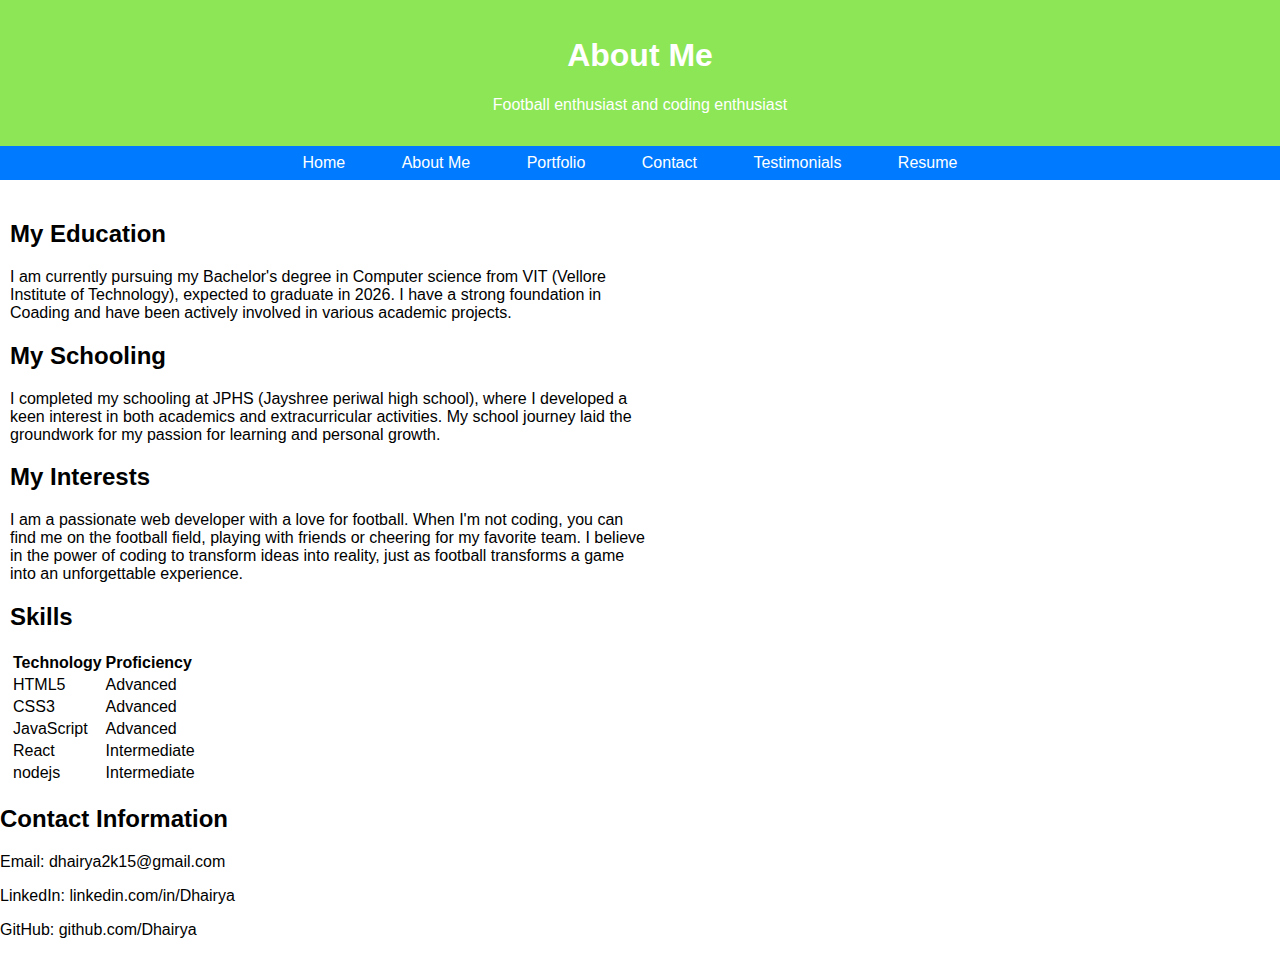
<file: about.html>
<!DOCTYPE html>
<html lang="en">
<head>
    <meta charset="UTF-8">
    <meta name="viewport" content="width=device-width, initial-scale=1.0">
    <title>About Me</title>
    <link rel="stylesheet" href="about.css">
</head>
<body>

    <header>
        <h1>About Me</h1>
        <p>Football enthusiast and coding enthusiast</p>
    </header>

    <nav>
        <ul>
            <li><a href="index.html">Home</a></li>
            <li><a href="about.html">About Me</a></li>
            <li><a href="portfolio.html">Portfolio</a></li>
            <li><a href="contact.html">Contact</a></li>
            <li><a href="testimonial.html">Testimonials</a></li>
            <li><a href="resume.html">Resume</a></li>
        </ul>
    </nav>

    <section class="about-section">
        <div class="about-text">
            <h2>My Education</h2>
            <p>
                I am currently pursuing my Bachelor's degree in Computer science from VIT (Vellore Institute of Technology), expected to graduate in 2026.
                I have a strong foundation in Coading and have been actively involved in various academic projects.
            </p>

            <h2>My Schooling</h2>
            <p>
                I completed my schooling at JPHS (Jayshree periwal high school), where I developed a keen interest in both academics and extracurricular activities.
                My school journey laid the groundwork for my passion for learning and personal growth.
            </p>

            <h2>My Interests</h2>
            <p>
                I am a passionate web developer with a love for football. 
                When I'm not coding, you can find me on the football field, playing with friends or cheering for my favorite team.
                I believe in the power of coding to transform ideas into reality, just as football transforms a game into an unforgettable experience.
            </p>

            <h2>Skills</h2>
            <table class="skills-table">
                <tr>
                    <th>Technology</th>
                    <th>Proficiency</th>
                </tr>
                <tr>
                    <td>HTML5</td>
                    <td>Advanced</td>
                </tr>
                <tr>
                    <td>CSS3</td>
                    <td>Advanced</td>
                </tr>
                <tr>
                    <td>JavaScript</td>
                    <td>Advanced</td>
                </tr>
                <tr>
                    <td>React</td>
                    <td>Intermediate</td>
                </tr>
                <tr>
                    <td>nodejs</td>
                    <td>Intermediate</td>
                </tr>
            </table>
        </div>

        <div class="about-image">
            
        </div>
    </section>

    <section class="contact-section">
        <h2>Contact Information</h2>
        <p>Email: dhairya2k15@gmail.com</p>
        <p>LinkedIn: linkedin.com/in/Dhairya</a></p>
        <p>GitHub: github.com/Dhairya</a></p>
    </section>

</body>
</html>
</file>
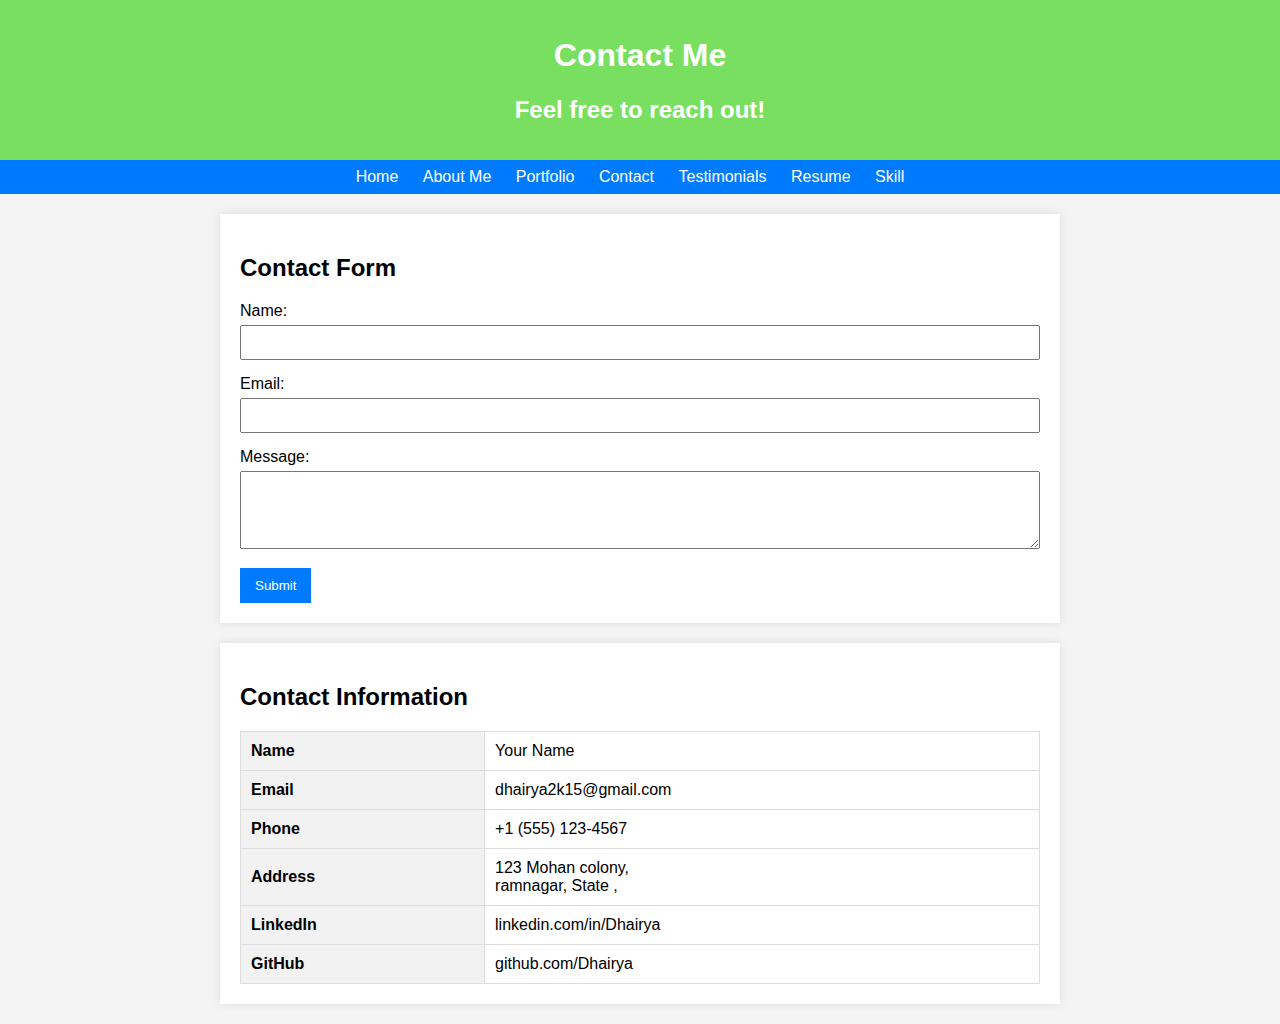
<file: contact.html>
<!DOCTYPE html>
<html lang="en">
<head>
    <meta charset="UTF-8">
    <meta name="viewport" content="width=device-width, initial-scale=1.0">
    <title>Your Name - Contact Me</title>
    <link rel="stylesheet" href="contact.css">
</head>
<body>

    <header>
        <h1>Contact Me</h1>
        <h2>Feel free to reach out!</h2>
    </header>

    <nav>
        <ul>
            <li><a href="index.html">Home</a></li>
            <li><a href="about-me.html">About Me</a></li>
            <li><a href="portfolio.html">Portfolio</a></li>
            <li><a href="contact.html">Contact</a></li>
            <li><a href="testimonial.html">Testimonials</a></li>
            <li><a href="resume.html">Resume</a></li>
            <li><a href="skill.html">Skill</a></li>
        </ul>
    </nav>

    <section class="contact-form-section">
        <h2>Contact Form</h2>
        <form id="contactForm" onsubmit="submitForm(event)">
            <label for="name">Name:</label>
            <input type="text" id="name" name="name" >

            <label for="email">Email:</label>
            <input type="email" id="email" name="email" >

            <label for="message">Message:</label>
            <textarea id="message" name="message" rows="4"></textarea>

            <button type="submit">Submit</button>
        </form>
    </section>

    <section class="contact-info-section">
        <h2>Contact Information</h2>
        <table>
            <tr>
                <th>Name</th>
                <td>Your Name</td>
            </tr>
            <tr>
                <th>Email</th>
                <td>dhairya2k15@gmail.com</td>
            </tr>
            <tr>
                <th>Phone</th>
                <td>+1 (555) 123-4567</td>
            </tr>
            <tr>
                <th>Address</th>
                <td>
                    123 Mohan colony,<br>
                    ramnagar, State ,<br>
                    
                </td>
            </tr>
            <tr>
                <th>LinkedIn</th>
                <td>linkedin.com/in/Dhairya</td>
            </tr>
            <tr>
                <th>GitHub</th>
                <td>github.com/Dhairya</td>
            </tr>
        </table>
    </section>

    <script>
        function submitForm(event) {
            event.preventDefault();

            if (validateForm()) {
                console.log("Form submitted successfully!");
                // Here you can add code to handle form submission, like sending data to a server.
            }
            else{
                console.log("Empty fields")
                alert('Please fill in all fields.');
            }
        }

        function validateForm() {
            let name = document.getElementById('name').value.trim();
            let email = document.getElementById('email').value.trim();
            let message = document.getElementById('message').value.trim();

            if (name === '' || email === '' || message === '') {
                return false;
            }

            return true; 
        }
    </script>

</body>
</html>
</file>
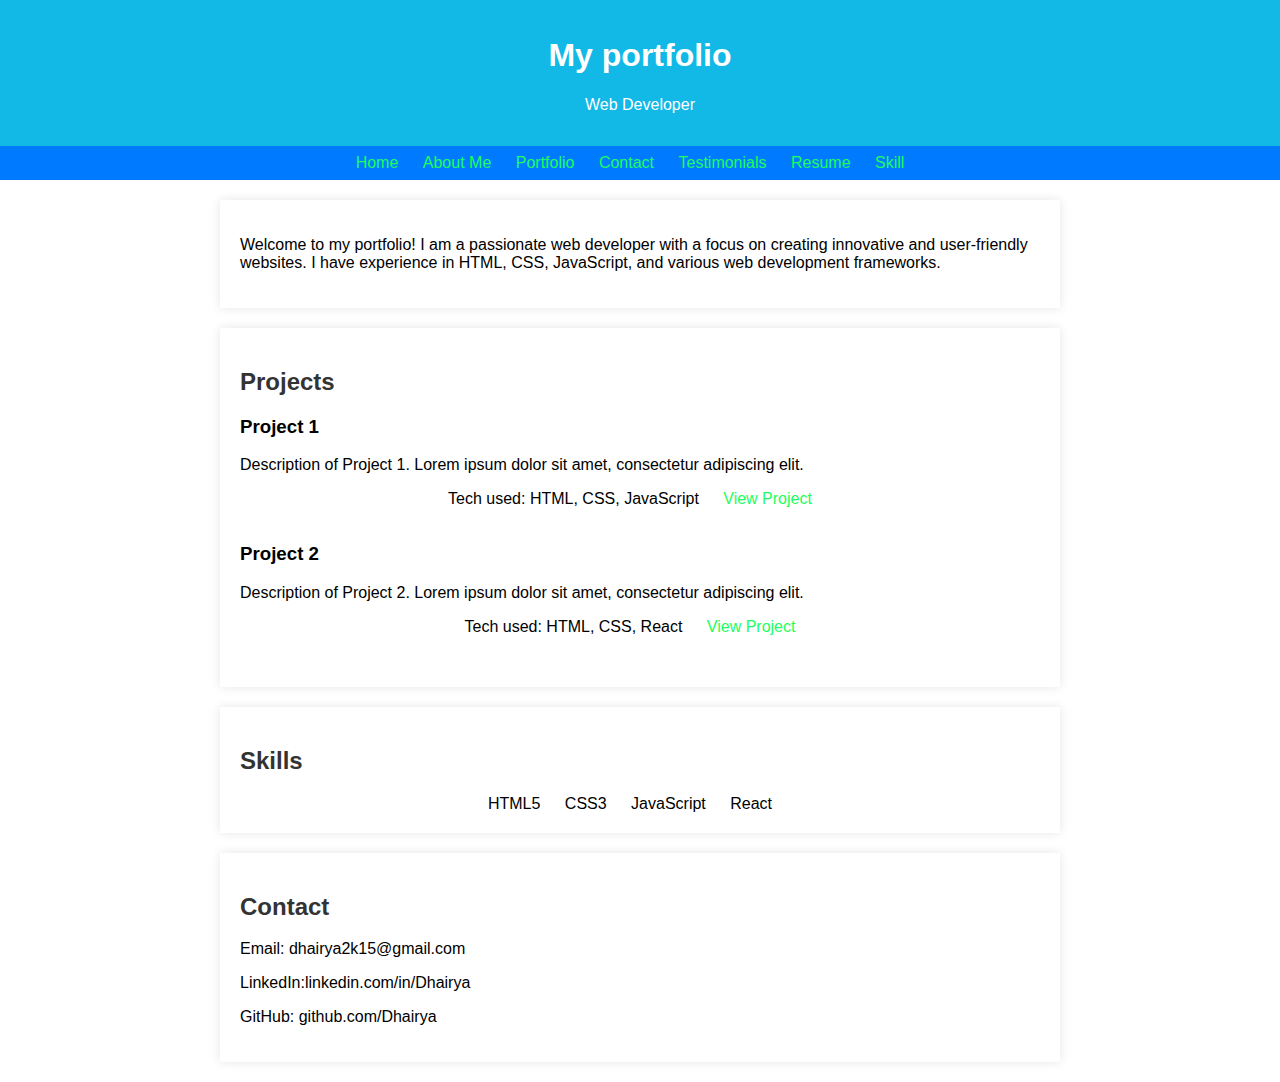
<file: portfolio.html>
<!DOCTYPE html>
<html lang="en">
<head>
    <meta charset="UTF-8">
    <meta name="viewport" content="width=device-width, initial-scale=1.0">
    <title>Portfolio</title>
    <link rel="stylesheet" href="port.css">
</head>
<body>

    <header>
        <h1>My portfolio</h1>
        <p>Web Developer</p>
    </header>
    <nav>
        <ul>
            <li><a href="index.html">Home</a></li>
            <li><a href="about.html">About Me</a></li>
            <li><a href="portfolio.html">Portfolio</a></li>
            <li><a href="contact.html">Contact</a></li>
            <li><a href="testimonial.html">Testimonials</a></li>
            <li><a href="resume.html">Resume</a></li>
            <li><a href="skill.html">Skill</a></li>
        </ul>
    </nav>

    <section>
        
        <p>
            Welcome to my portfolio! I am a passionate web developer with a focus on creating
            innovative and user-friendly websites. I have experience in HTML, CSS, JavaScript,
            and various web development frameworks.
        </p>
    </section>

    <section>
        <h2>Projects</h2>
        <div class="project">
            <h3>Project 1</h3>
            <p>Description of Project 1. Lorem ipsum dolor sit amet, consectetur adipiscing elit.</p>
            <ul>
                <li>Tech used: HTML, CSS, JavaScript</li>
                <li><a href="#">View Project</a></li>
            </ul>
        </div>

        <div class="project">
            <h3>Project 2</h3>
            <p>Description of Project 2. Lorem ipsum dolor sit amet, consectetur adipiscing elit.</p>
            <ul>
                <li>Tech used: HTML, CSS, React</li>
                <li><a href="#">View Project</a></li>
            </ul>
        </div>
    </section>

    <section>
        <h2>Skills</h2>
        <ul>
            <li>HTML5</li>
            <li>CSS3</li>
            <li>JavaScript</li>
            <li>React</li>
          
        </ul>
    </section>

    <section>
        <h2>Contact</h2>
        <p>Email: dhairya2k15@gmail.com</p>
        <p>LinkedIn:linkedin.com/in/Dhairya</a></p>
        <p>GitHub: github.com/Dhairya</a></p>
    </section>

</body>
</html>
</file>
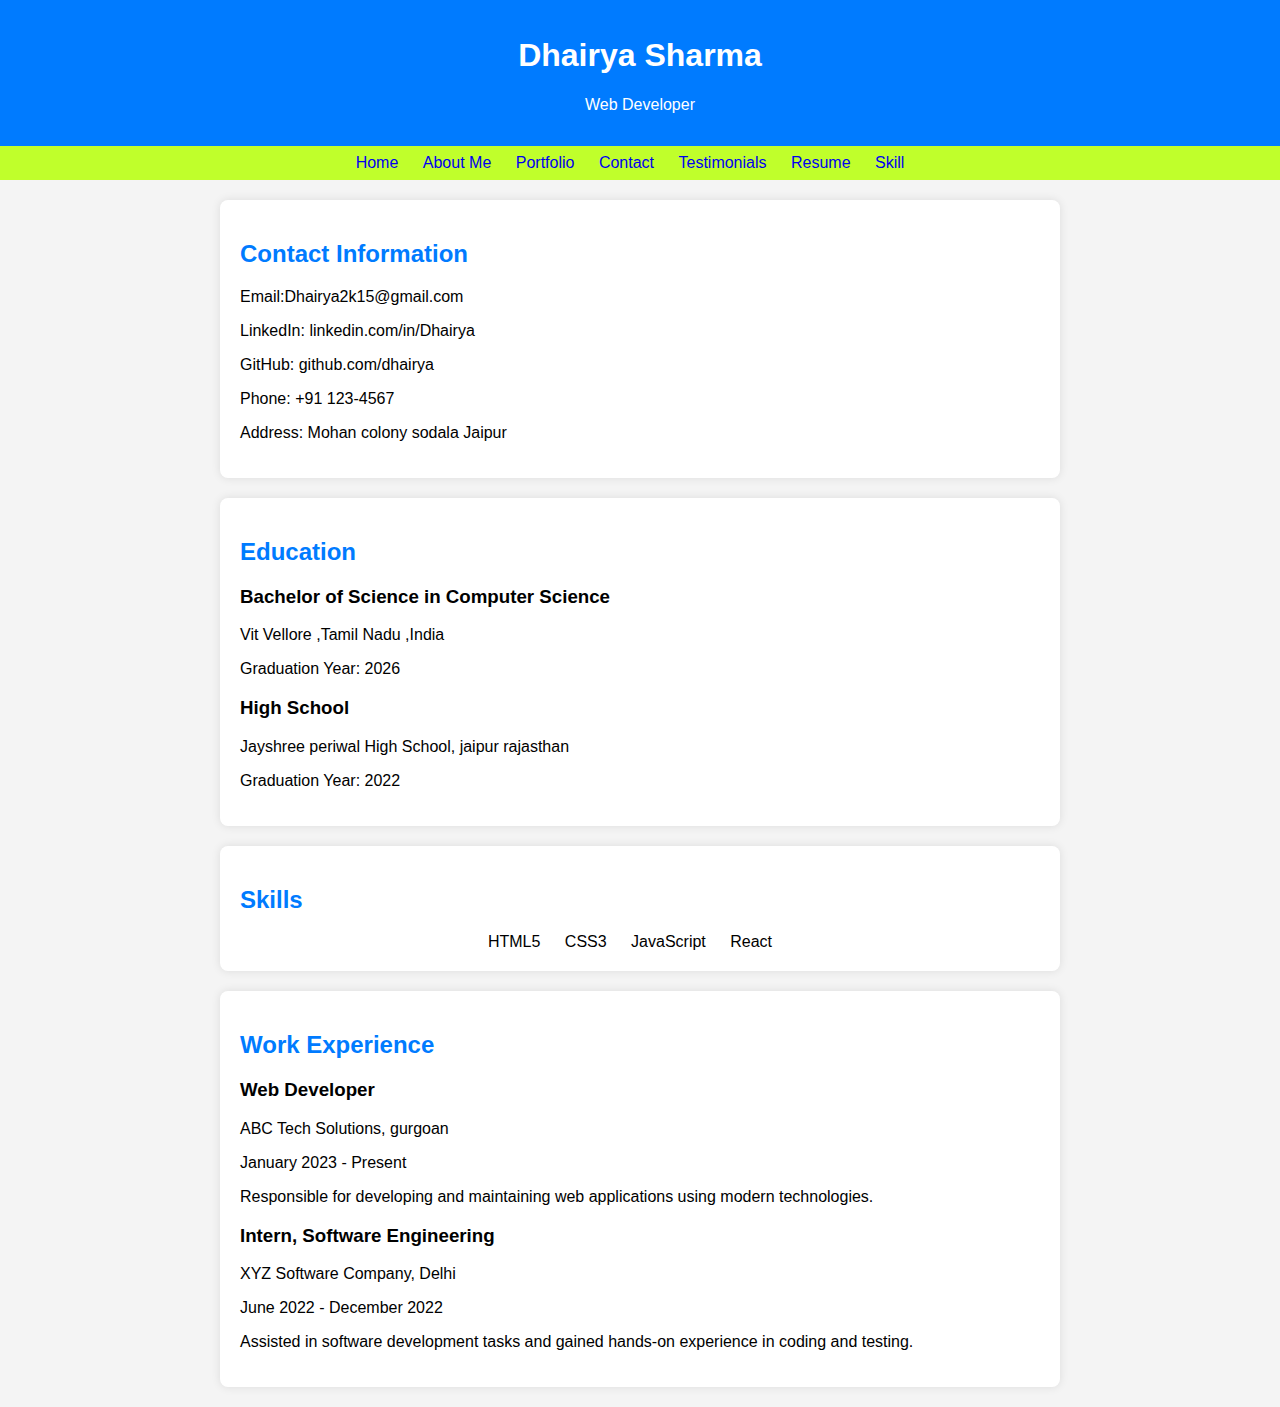
<file: resume.html>
<!DOCTYPE html>
<html lang="en">
<head>
    <meta charset="UTF-8">
    <meta name="viewport" content="width=device-width, initial-scale=1.0">
    <title>Your Name - Resume</title>
    <link rel="stylesheet" href="rsume.css">
</head>
<body>

    <header>
        <h1>Dhairya Sharma</h1>
        <p>Web Developer</p>
    </header>
    <nav>
        <ul>
            <li><a href="index.html">Home</a></li>
            <li><a href="about.html">About Me</a></li>
            <li><a href="portfolio.html">Portfolio</a></li>
            <li><a href="contact.html">Contact</a></li>
            <li><a href="testimonial.html">Testimonials</a></li>
            <li><a href="resume.html">Resume</a></li>
            <li><a href="skill.html">Skill</a></li>
        </ul>
    </nav>

    <section class="contact-info">
        <h2>Contact Information</h2>
        <p>Email:Dhairya2k15@gmail.com</p>
        <p>LinkedIn: linkedin.com/in/Dhairya</a></p>
        <p>GitHub: github.com/dhairya</a></p>
        <p>Phone: +91 123-4567</p>
        <p>Address: Mohan colony sodala Jaipur</p>
    </section>

    <section class="education">
        <h2>Education</h2>
        <h3>Bachelor of Science in Computer Science</h3>
        <p>Vit Vellore ,Tamil Nadu ,India</p>
        <p>Graduation Year: 2026</p>
        
        <h3>High School </h3>
        <p>Jayshree periwal High School, jaipur rajasthan</p>
        <p>Graduation Year: 2022</p>
    </section>

    <section class="skills">
        <h2>Skills</h2>
        <ul>
            <li>HTML5</li>
            <li>CSS3</li>
            <li>JavaScript</li>
            <li>React</li>
            
        </ul>
    </section>

    <section class="experience">
        <h2>Work Experience</h2>
        <h3>Web Developer</h3>
        <p>ABC Tech Solutions, gurgoan</p>
        <p>January 2023 - Present</p>
        <p>Responsible for developing and maintaining web applications using modern technologies.</p>
        
        <h3>Intern, Software Engineering</h3>
        <p>XYZ Software Company, Delhi</p>
        <p>June 2022 - December 2022</p>
        <p>Assisted in software development tasks and gained hands-on experience in coding and testing.</p>
    </section>

</body>
</html>
</file>
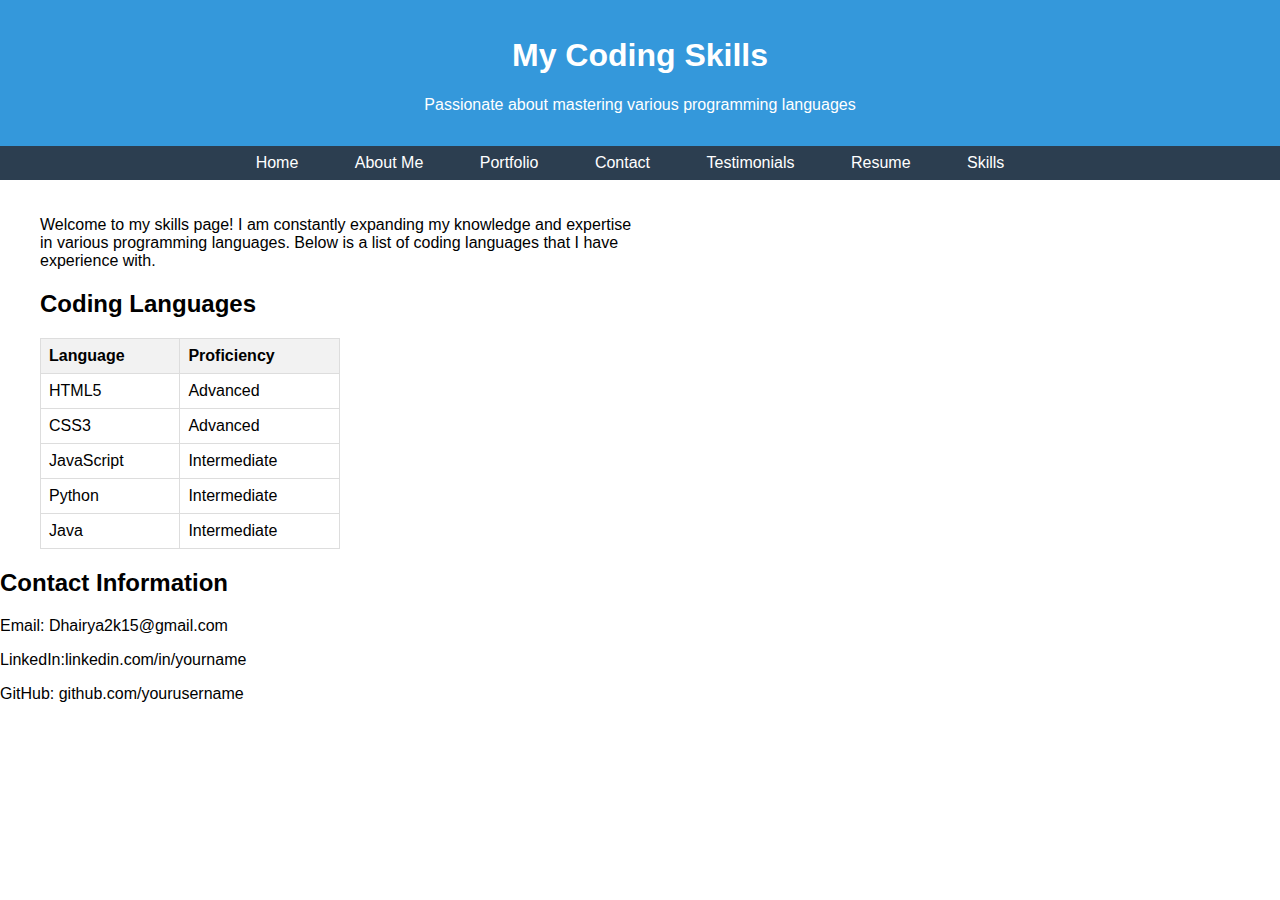
<file: skill.html>
<!DOCTYPE html>
<html lang="en">
<head>
    <meta charset="UTF-8">
    <meta name="viewport" content="width=device-width, initial-scale=1.0">
    <title>Skills</title>
    <link rel="stylesheet" href="skill.css">
</head>
<body>

    <header>
        <h1>My Coding Skills</h1>
        <p>Passionate about mastering various programming languages</p>
    </header>

    <nav>
        <ul>
            <li><a href="index.html">Home</a></li>
            <li><a href="about-me.html">About Me</a></li>
            <li><a href="portfolio.html">Portfolio</a></li>
            <li><a href="contact.html">Contact</a></li>
            <li><a href="testimonial.html">Testimonials</a></li>
            <li><a href="resume.html">Resume</a></li>
            <li><a href="skill.html">Skills</a></li>
        </ul>
    </nav>

    <section class="skills-section">
        <div class="skills-text">
            <p>
                Welcome to my skills page! I am constantly expanding my knowledge and expertise in various programming languages.
                Below is a list of coding languages that I have experience with.
            </p>

            <h2>Coding Languages</h2>
            <table class="skills-table">
                <tr>
                    <th>Language</th>
                    <th>Proficiency</th>
                </tr>
                <tr>
                    <td>HTML5</td>
                    <td>Advanced</td>
                </tr>
                <tr>
                    <td>CSS3</td>
                    <td>Advanced</td>
                </tr>
                <tr>
                    <td>JavaScript</td>
                    <td>Intermediate</td>
                </tr>
                <tr>
                    <td>Python</td>
                    <td>Intermediate</td>
                </tr>
                <tr>
                    <td>Java</td>
                    <td>Intermediate</td>
                </tr>
               
            </table>
        </div>

        <div class="skills-image">
           
        </div>
    </section>

    <section class="contact-section">
        <h2>Contact Information</h2>
        <p>Email: Dhairya2k15@gmail.com</p>
        <p>LinkedIn:linkedin.com/in/yourname</a></p>
        <p>GitHub: github.com/yourusername</a></p>
    </section>

</body>
</html>
</file>
<file: about.css>
body {
    font-family: 'Arial', sans-serif;
    margin: 0;
    padding: 0;
    background: url("https://wallpapers.com/images/hd/work-background-z246qhmpgo7nw8vx.jpg") center/cover no-repeat;
}

header {
    background-color: #8de655;
    color: #fff;
    padding: 1em 0;
    text-align: center;
}

nav {
    background-color: #007BFF;
    padding: 0.5em 0;
}

ul {
    list-style-type: none;
    margin: 0;
    padding: 0;
    text-align: center;
}

li {
    display: inline-block;
    margin-right: 20px;
}

a {
    color: #fff;
    text-decoration: none;
    padding: 0.5em 1em;
    border-radius: 5px;
    transition: background-color 0.3s ease;
}

a:hover {
    background-color: #0056b3;
}

.about-section {
    display: flex;
    justify-content: space-between;
    
    /* max-width: 1200px; */
    margin: 20px auto;
    text-align: left;
}

.about-text {
    flex: 1;
    text-align: left;
    padding-left: 10px;
}

.about-image {
    flex: 1;
}

.about-image img {
    width: 100%;
    border-radius: 8px;
    box-shadow: 0 4px 8px rgba(0, 0, 0, 0.1);
}
h2{
    text-align: left;
}
</file>
<file: contact.css>
body {
    font-family: 'Arial', sans-serif;
    margin: 0;
    padding: 0;
    background-color: #f4f4f4;
}

header {
    background-color: #79df60;
    color: #fff;
    padding: 1em 0;
    text-align: center;
}

nav {
    background-color: #007BFF;
    padding: 0.5em 0;
}

ul {
    list-style-type: none;
    margin: 0;
    padding: 0;
    text-align: center;
}

li {
    display: inline-block;
    margin-right: 20px;
}

a {
    color: #fff;
    text-decoration: none;
}

.contact-form-section, .contact-info-section {
    max-width: 800px;
    margin: 20px auto;
    padding: 20px;
    background-color: #fff;
    box-shadow: 0 0 10px rgba(0, 0, 0, 0.1);
}

form label {
    display: block;
    margin-bottom: 5px;
}

form input,
form textarea {
    width: 100%;
    padding: 8px;
    margin-bottom: 15px;
    box-sizing: border-box;
}

form button {
    background-color: #007BFF;
    color: #fff;
    padding: 10px 15px;
    border: none;
    cursor: pointer;
}

form button:hover {
    background-color: #0056b3;
}

table {
    width: 100%;
    border-collapse: collapse;
    margin-top: 20px;
}

table, th, td {
    border: 1px solid #ddd;
}

th, td {
    padding: 10px;
    text-align: left;
}

th {
    background-color: #f2f2f2;
}
</file>
<file: port.css>
body {
    font-family: 'Arial', sans-serif;
    margin: 0;
    padding: 0;
    background: url("https://jessicaroots.com/wp-content/uploads/2018/03/portfolio-background-header-53082_1080x675.jpg") center/cover no-repeat;
}

header {
    background-color: #12b8e6;
    color: #fff;
    padding: 1em 0;
    text-align: center;
}

nav {
    background-color: #007BFF;
    padding: 0.5em 0;
}

ul {
    list-style-type: none;
    margin: 0;
    padding: 0;
    text-align: center;
}

li {
    display: inline-block;
    margin-right: 20px;
}

a {
    color: #1dfe5d;
    text-decoration: none;
}


section {
    max-width: 800px;
    margin: 20px auto;
    padding: 20px;
    background-color: #fff;
    box-shadow: 0 0 10px rgba(0, 0, 0, 0.1);
}

.project {
    border-bottom: 1px solid #ffffff;
    padding-bottom: 15px;
    margin-bottom: 15px;
}

h2 {
    color: #333;
}

ul.skills-list {
    padding: 0;
}

ul.skills-list li {
    list-style-type: none;
    margin-bottom: 10px;
}

.contact-info a {
    color: #007BFF;
    text-decoration: none;
}

.contact-info a:hover {
    text-decoration: underline;
}
</file>
<file: rsume.css>
body {
    font-family: 'Arial', sans-serif;
    margin: 0;
    padding: 0;
    background-color: #f4f4f4;
}

header {
    background-color: #007BFF;
    color: #fff;
    padding: 1em 0;
    text-align: center;
}
nav {
    background-color: #c0ff2b;
    padding: 0.5em 0;
}

ul {
    list-style-type: none;
    margin: 0;
    padding: 0;
    text-align: center;
}
a{
    text-decoration: none;
}

li {
    display: inline-block;
    margin-right: 20px;
}
section {
    max-width: 800px;
    margin: 20px auto;
    padding: 20px;
    background-color: #fff;
    box-shadow: 0 0 10px rgba(0, 0, 0, 0.1);
    border-radius: 8px;
}

.contact-info h2,
.education h2,
.skills h2,
.experience h2 {
    color: #007BFF;
}

.contact-info a {
    color: #007BFF;
    text-decoration: none;
}

.contact-info a:hover {
    text-decoration: underline;
}
</file>
<file: skill.css>
body {
    font-family: 'Arial', sans-serif;
    margin: 0;
    padding: 0;
    background : url("https://images.ctfassets.net/pdf29us7flmy/2z2UHcJrokSHHZh05Clg5O/ca19af0a45a29da83dfa73b732a77337/Writing-a-General-Purpose-Cover-Letter-Social.png") center/cover no-repeat;
}

header {
    background-color: #3498db;
    color: #fff;
    padding: 1em 0;
    text-align: center;
}

nav {
    background-color: #2c3e50;
    padding: 0.5em 0;
}

ul {
    list-style-type: none;
    margin: 0;
    padding: 0;
    text-align: center;
}

li {
    display: inline-block;
    margin-right: 20px;
}

a {
    color: #fff;
    text-decoration: none;
    padding: 0.5em 1em;
    border-radius: 5px;
    transition: background-color 0.3s ease;
}

a:hover {
    background-color: #1d3f72;
}

.skills-section {
    display: flex;
    justify-content: center; /* Center the content horizontally */
    align-items: left;
    max-width: 1200px;
    margin: 20px auto;
}

.skills-text {
    flex: 1;
    text-align: left;
}

.skills-image {
    flex: 1;
}

.skills-image img {
    width: 50%;
    border-radius: 8px;
    box-shadow: 0 4px 8px rgba(0, 0, 0, 0.1);
}

.skills-table {
    width: 50%;
    border-collapse: collapse;
    margin-top: 5px;
}

.skills-table th, .skills-table td {
    border: 1px solid #ddd;
    padding: 8px;
    text-align: left;
}

.skills-table th {
    background-color: #f2f2f2;
}
</file>
